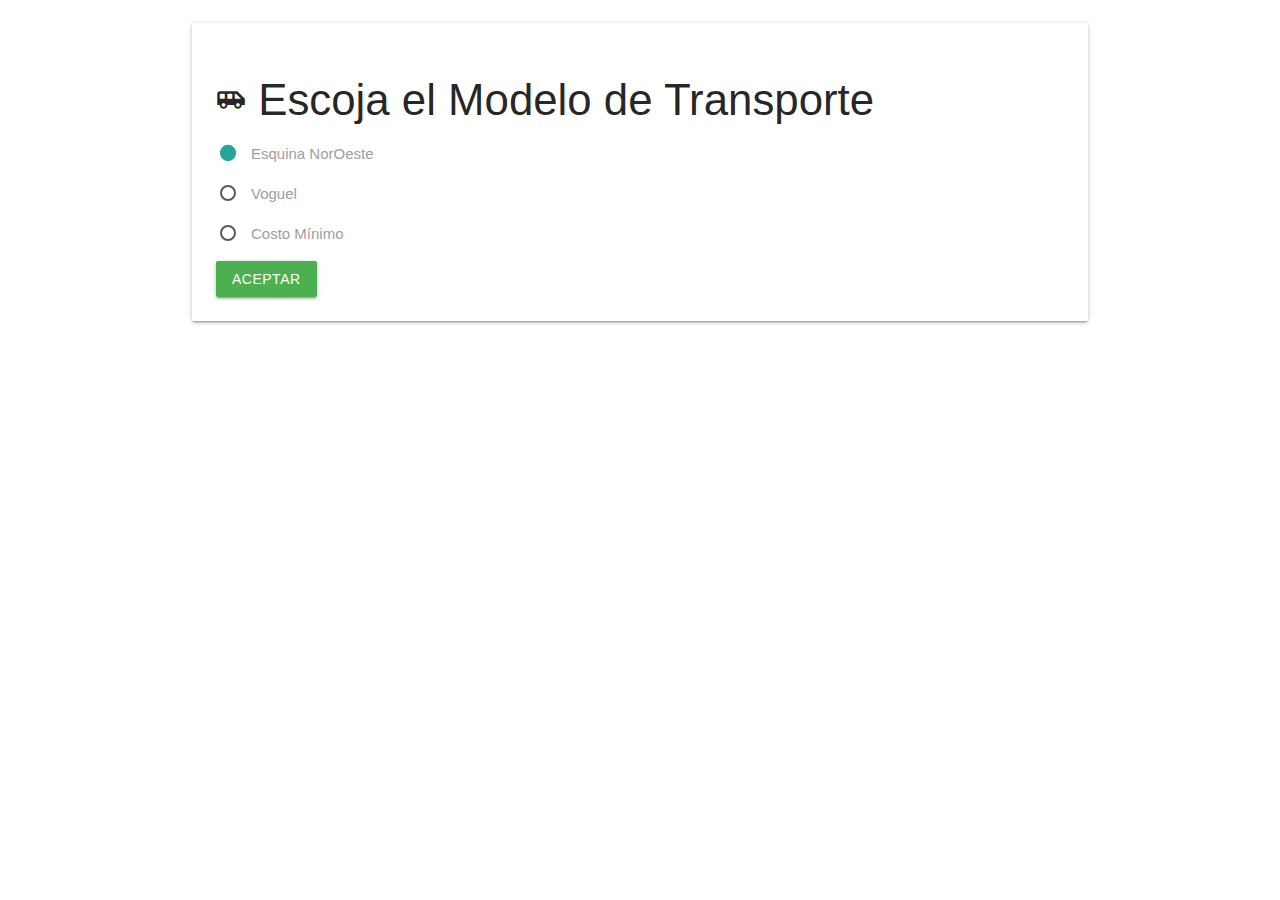
<file: index.html>
<!doctype html>
<html lang="es">
<head>
    <meta charset="UTF-8">
    <meta name="viewport"
          content="width=device-width, user-scalable=no, initial-scale=1.0, maximum-scale=1.0, minimum-scale=1.0">
    <meta http-equiv="X-UA-Compatible" content="ie=edge">
    <title>Modelo Transporte</title>
    <link rel="stylesheet" href="public/materialize/css/materialize-icons.css">
    <link rel="stylesheet" href="public/materialize/css/materialize.min.css">

</head>
<body>
<div class="section container">
    <div class="row">
        <form id="formularioEscojerModelo" class="col s12">
            <div class="row card-panel">
                <h3>
                    <i class="material-icons small">airport_shuttle</i>
                    Escoja el Modelo de Transporte
                </h3>
                <p>
                    <label>
                        <input name="grupoTipoModelo" type="radio" value="1" checked>
                        <span>Esquina NorOeste</span>
                    </label>
                </p>

                <p>
                    <label>
                        <input name="grupoTipoModelo" type="radio" value="2">
                        <span>Voguel</span>
                    </label>
                </p>

                <p>
                    <label>
                        <input name="grupoTipoModelo" type="radio" value="3">
                        <span>Costo Mínimo</span>
                    </label>
                </p>
                <button class="btn green" type="submit">Aceptar</button>
            </div>
        </form>

    </div>
</div>

<script src="public/materialize/js/materialize.min.js"></script>

<script src="js/app.js"></script>

</body>
</html>
</file>
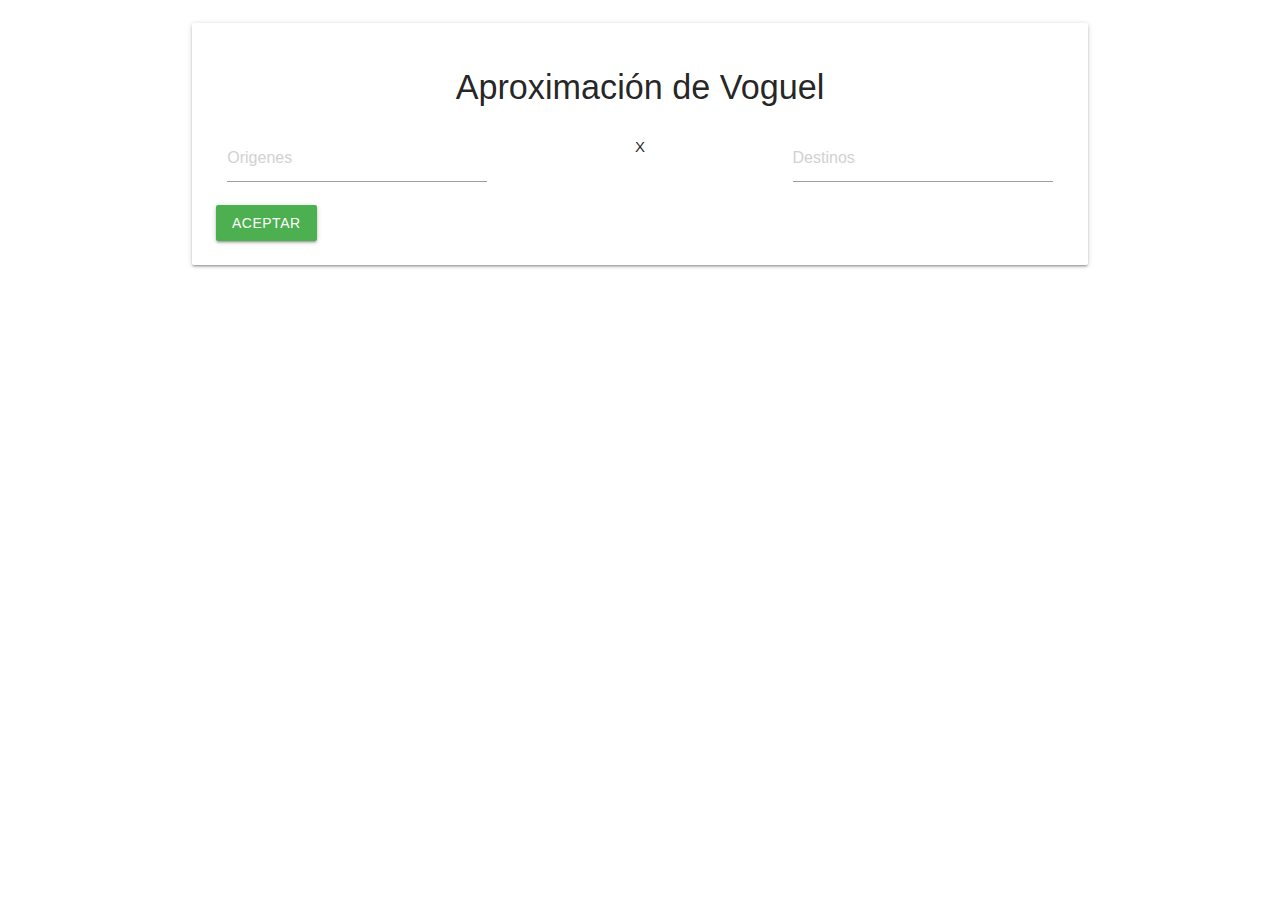
<file: aproximacionvoguel.html>
<!doctype html>
<html lang="es">
<head>
    <meta charset="UTF-8">
    <meta name="viewport"
          content="width=device-width, user-scalable=no, initial-scale=1.0, maximum-scale=1.0, minimum-scale=1.0">
    <meta http-equiv="X-UA-Compatible" content="ie=edge">
    <title>Aproximacion de Voguel</title>
    <link rel="stylesheet" href="public/materialize/css/materialize-icons.css">
    <link rel="stylesheet" href="public/materialize/css/materialize.min.css">
    <link rel="stylesheet" href="public/alertifyjs/css/alertify.min.css">
    <link rel="stylesheet" href="public/alertifyjs/css/themes/default.min.css">

    <link rel="stylesheet" href="public/myStiyle.css">

</head>
<body>

<!--PIDIENDO ORIGENES X DESTINOS-->
<div class="section container">
    <div class="row">

        <form id="formularioTamanioMatriz" class="col s12">
            <div class="row card-panel">
                <h4 class="center">Aproximación de Voguel</h4>
                <div class="input-field col s4">
                    <input type="text" name="origen" id="origenes" placeholder="Origenes" class="validate" maxlength="2" required>
                </div>

                <div class="col s4">
                    <p class="center">X</p>
                </div>

                <div class="input-field col s4">
                    <input type="text" name="destino" id="destinos" placeholder="Destinos" class="validate" maxlength="2" required>
                </div>
                <button class=" btn green" type="submit">Aceptar</button>
            </div>

        </form>

    </div>
</div>

<!--DIGITANDO LA MATRIZ DE COSTOS-->
<div class="section container">
    <div>
        <form id="calcularMatrizFlujo">
            <table class="card-panel" style="width: auto;">
                <h3 id="mensaje" hidden="">Digite Matriz de Costos</h3>
                <thead id="aniadirMatrizCostos">

                </thead>
            </table>
            <button id="ocultarBotonCalcular" type="submit" hidden="">Calcular</button>
        </form>

    </div>
</div>


<!--MOSTRANDO DATOS FICTICIOS-->
<div class="section container">
    <div>
        <table class="card-panel" style="width: auto;">
            <h3 id="mensajeMatrizCostoFicticio" hidden="">Matriz de Costos Con Ficticios</h3>
            <thead id="mostrarMatrizCostoConficticio">

            </thead>
        </table>
    </div>
</div>

<!--MOSTRANDO LA MATRIZ DE FLUJOS-->
<div class="section container">
    <div>
        <table class="card-panel" style="width: auto;">
            <h3 id="mensajeResultado" hidden="">Resultados</h3>
            <thead id="mostrarResultado">

            </thead>
        </table>
    </div>
</div>

<div class="section container">
    <div>
        <table class="card-panel" style="width: auto">
            <thead id="mostrarPenalizacionesTotal">

            </thead>
        </table>
    </div>
</div>

<!--<div class="section container">-->
<!--    <div>-->
<!--        <table class="card-panel" style="width: auto">-->
<!--            <thead id="mostrarPenalizacionesColumna">-->

<!--            </thead>-->
<!--        </table>-->
<!--    </div>-->
<!--</div>-->


<!--MOSTRANDO TOTALES DE VARIABLES-->
<div class="section container">
    <div>
        <table class="card-panel" style="width: auto">
<!--            <h3 id="mensajeMostrarTotal" hidden="">Total</h3>-->
            <thead id="mostrarTotal">

            </thead>
        </table>
    </div>
</div>


<script src="public/materialize/js/materialize.min.js"></script>
<script src="public/alertifyjs/alertify.min.js"></script>

<script src="js/CostoMinimo/MatrizCostoFlujo.js"></script>
<script src="js/Voguel/AproximacionVoguel.js"></script>
<script src="js/Voguel/index.js"></script>
<script src="js/Voguel/appAproximacionVoguel.js"></script>

</body>
</html>
</file>
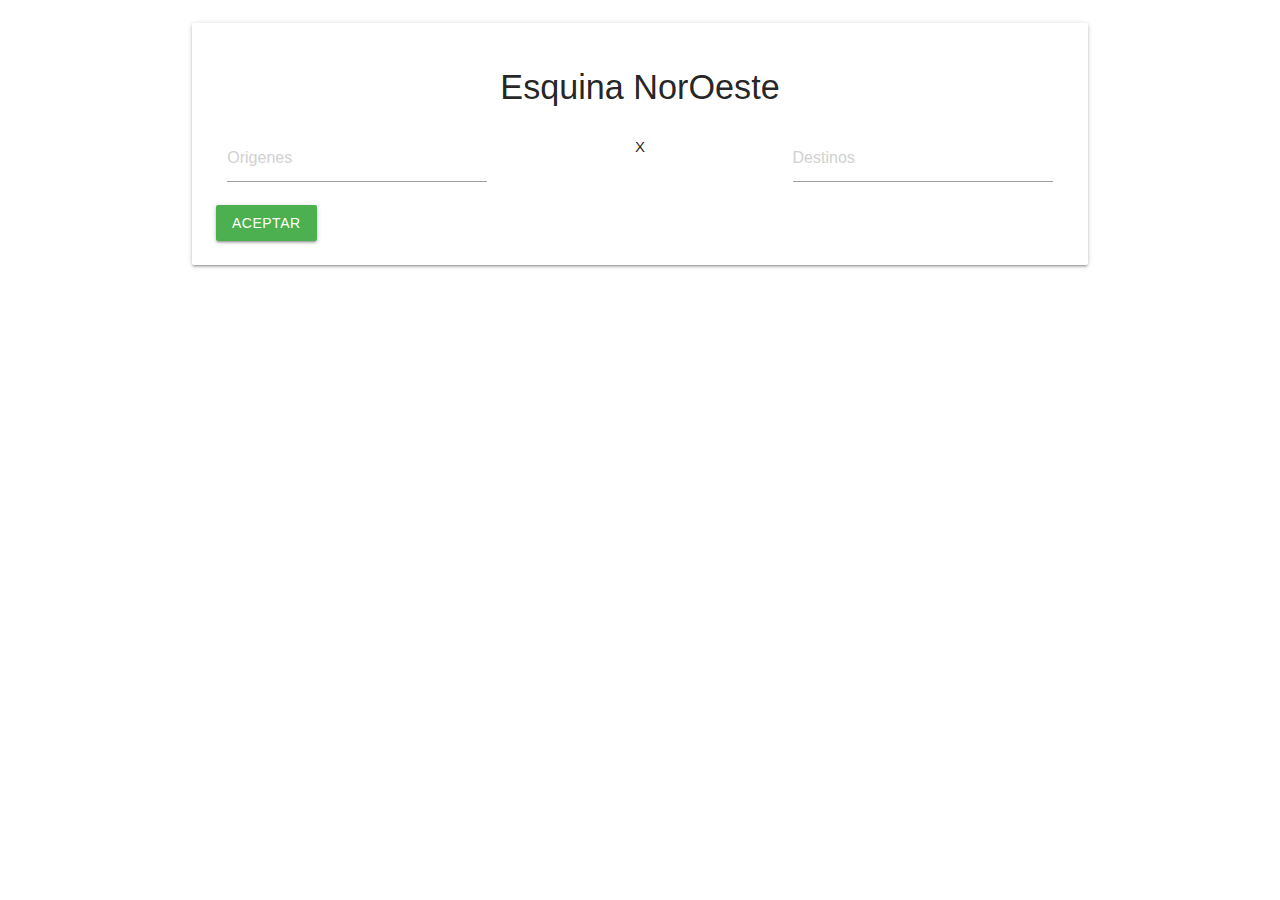
<file: esquinanoroeste.html>
<!doctype html>
<html lang="es">
<head>
    <meta charset="UTF-8">
    <meta name="viewport"
          content="width=device-width, user-scalable=no, initial-scale=1.0, maximum-scale=1.0, minimum-scale=1.0">
    <meta http-equiv="X-UA-Compatible" content="ie=edge">
    <title>Esquina Noreste</title>
    <link rel="stylesheet" href="public/materialize/css/materialize-icons.css">
    <link rel="stylesheet" href="public/materialize/css/materialize.min.css">
    <link rel="stylesheet" href="public/alertifyjs/css/alertify.min.css">
    <link rel="stylesheet" href="public/alertifyjs/css/themes/default.min.css">

    <link rel="stylesheet" href="public/myStiyle.css">
</head>
<body>

<!--PIDIENDO ORIGENES X DESTINOS-->
<div class="section container">
    <div class="row">

        <form id="formularioTamanioMatriz" class="col s12">
            <div class="row card-panel">
                <h4 class="center">Esquina NorOeste</h4>
                <div class="input-field col s4">
                    <input type="text" name="origen" id="origenes" placeholder="Origenes" class="validate" maxlength="2" required>
                </div>

                <div class="col s4">
                    <p class="center">X</p>
                </div>

                <div class="input-field col s4">
                    <input type="text" name="destino" id="destinos" placeholder="Destinos" class="validate" maxlength="2" required>
                </div>
                <button class=" btn green" type="submit">Aceptar</button>
            </div>

        </form>

    </div>
</div>

<!--DIGITANDO LA MATRIZ DE COSTOS-->
<div class="section container">
    <div>
        <form id="calcularMatrizFlujo">
            <table class="card-panel" style="width: auto;">
                <h3 id="mensaje" hidden="">Digite MatrizCostoFlujo de Costos</h3>
                <thead id="aniadirMatrizCostos">

                </thead>
            </table>
            <button id="ocultarBotonCalcular" type="submit" hidden="">Calcular</button>
        </form>

    </div>
</div>


<!--MOSTRANDO DATOS FICTICIOS-->
<div class="section container">
    <div>
        <table class="card-panel" style="width: auto;">
            <h3 id="mensajeMatrizCostoFicticio" hidden="">MatrizCostoFlujo de Costos Con Ficticios</h3>
            <thead id="mostrarMatrizCostoConficticio">

            </thead>
        </table>
    </div>
</div>

<!--MOSTRANDO LA MATRIZ DE FLUJOS-->
<div class="section container">
    <div>
        <table class="card-panel" style="width: auto;">
            <h3 id="mensajeResultado" hidden="">Resultados</h3>
            <thead id="mostrarResultado">

            </thead>
        </table>
    </div>
</div>

<!--MOSTRANDO TOTALES DE VARIABLES-->
<div class="section container">
    <div>
        <table class="card-panel" style="width: auto">
<!--            <h3 id="mensajeMostrarTotal" hidden="">Total</h3>-->
            <thead id="mostrarTotal">

            </thead>
        </table>
    </div>
</div>


<script src="public/materialize/js/materialize.min.js"></script>
<script src="public/alertifyjs/alertify.min.js"></script>
<script src="js/appEsquinaNoroeste.js"></script>
<script src="js/calcularMatrizFlujoEsquina.js"></script>
</body>
</html>
</file>
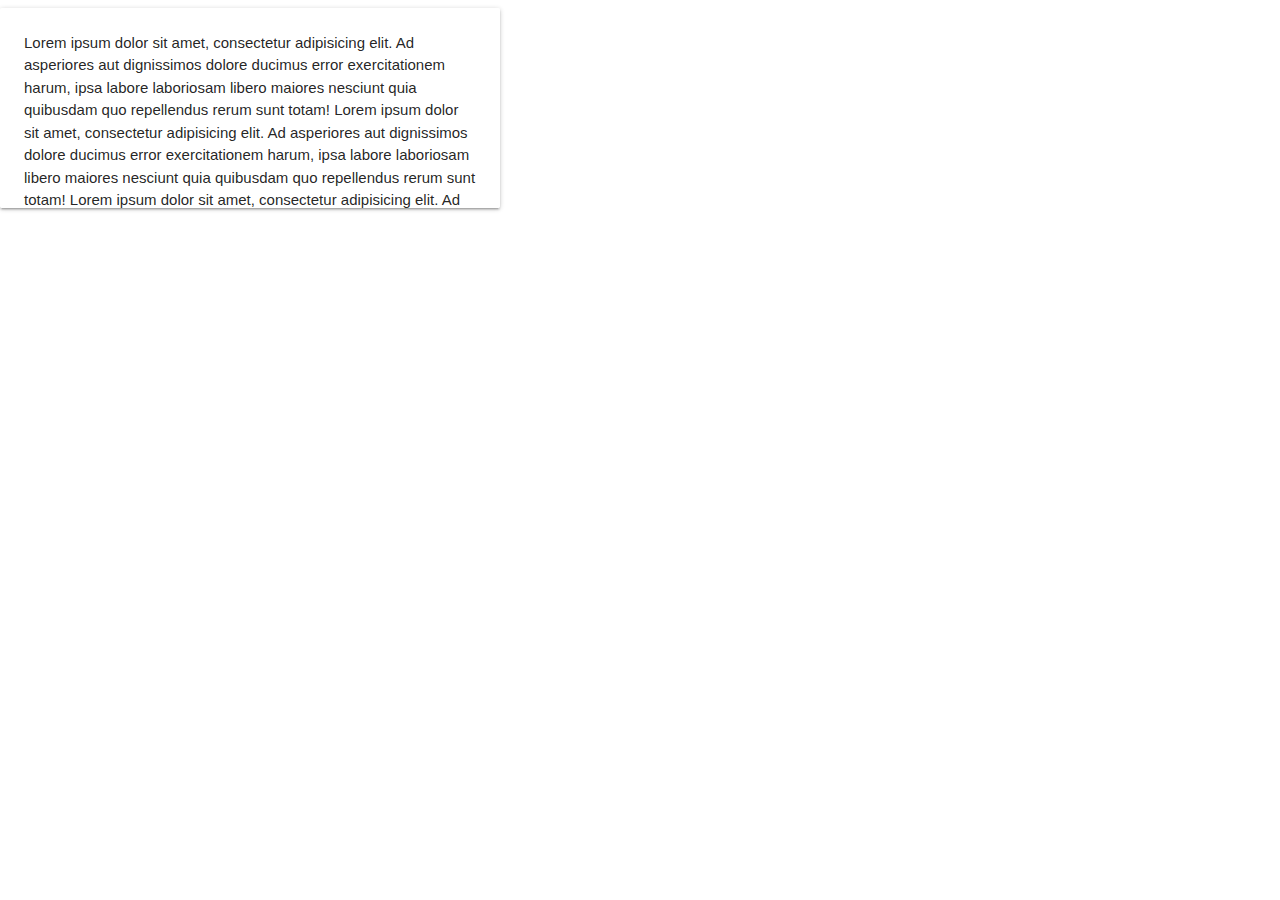
<file: gato.html>
<!DOCTYPE html>
<html lang="en">
<head>
    <meta charset="UTF-8">
    <title>Title</title>
    <style>
        .static {
            position: static;
            /*border: 2px solid #78909c;*/
            height: 200px;
            width: 500px;
            overflow: auto;
        }
    </style>
    <link rel="stylesheet" href="public/materialize/css/materialize-icons.css">
    <link rel="stylesheet" href="public/materialize/css/materialize.min.css">

</head>
<body>

<!--<div class="static">-->
<!--    Lorem ipsum dolor sit amet, consectetur adipisicing elit. Maxime quas ratione rem reprehenderit sed. Dolorum ea est, illo minima molestias neque nihil placeat quod ratione repellendus sit totam ullam voluptatem!-->
<!--    Lorem ipsum dolor sit amet, consectetur adipisicing elit. Maxime quas ratione rem reprehenderit sed. Dolorum ea est, illo minima molestias neque nihil placeat quod ratione repellendus sit totam ullam voluptatem!-->
<!--    Lorem ipsum dolor sit amet, consectetur adipisicing elit. Maxime quas ratione rem reprehenderit sed. Dolorum ea est, illo minima molestias neque nihil placeat quod ratione repellendus sit totam ullam voluptatem!-->
<!--    Lorem ipsum dolor sit amet, consectetur adipisicing elit. Maxime quas ratione rem reprehenderit sed. Dolorum ea est, illo minima molestias neque nihil placeat quod ratione repellendus sit totam ullam voluptatem!-->
<!--    Lorem ipsum dolor sit amet, consectetur adipisicing elit. Maxime quas ratione rem reprehenderit sed. Dolorum ea est, illo minima molestias neque nihil placeat quod ratione repellendus sit totam ullam voluptatem!-->
<!--    Lorem ipsum dolor sit amet, consectetur adipisicing elit. Maxime quas ratione rem reprehenderit sed. Dolorum ea est, illo minima molestias neque nihil placeat quod ratione repellendus sit totam ullam voluptatem!-->
<!--</div>-->

<div class="card-panel static">
    Lorem ipsum dolor sit amet, consectetur adipisicing elit. Ad asperiores aut dignissimos dolore ducimus error exercitationem harum, ipsa labore laboriosam libero maiores nesciunt quia quibusdam quo repellendus rerum sunt totam!
    Lorem ipsum dolor sit amet, consectetur adipisicing elit. Ad asperiores aut dignissimos dolore ducimus error exercitationem harum, ipsa labore laboriosam libero maiores nesciunt quia quibusdam quo repellendus rerum sunt totam!
    Lorem ipsum dolor sit amet, consectetur adipisicing elit. Ad asperiores aut dignissimos dolore ducimus error exercitationem harum, ipsa labore laboriosam libero maiores nesciunt quia quibusdam quo repellendus rerum sunt totam!
    Lorem ipsum dolor sit amet, consectetur adipisicing elit. Ad asperiores aut dignissimos dolore ducimus error exercitationem harum, ipsa labore laboriosam libero maiores nesciunt quia quibusdam quo repellendus rerum sunt totam!
</div>

<script src="public/materialize/js/materialize.min.js"></script>

</body>
</html>
</file>
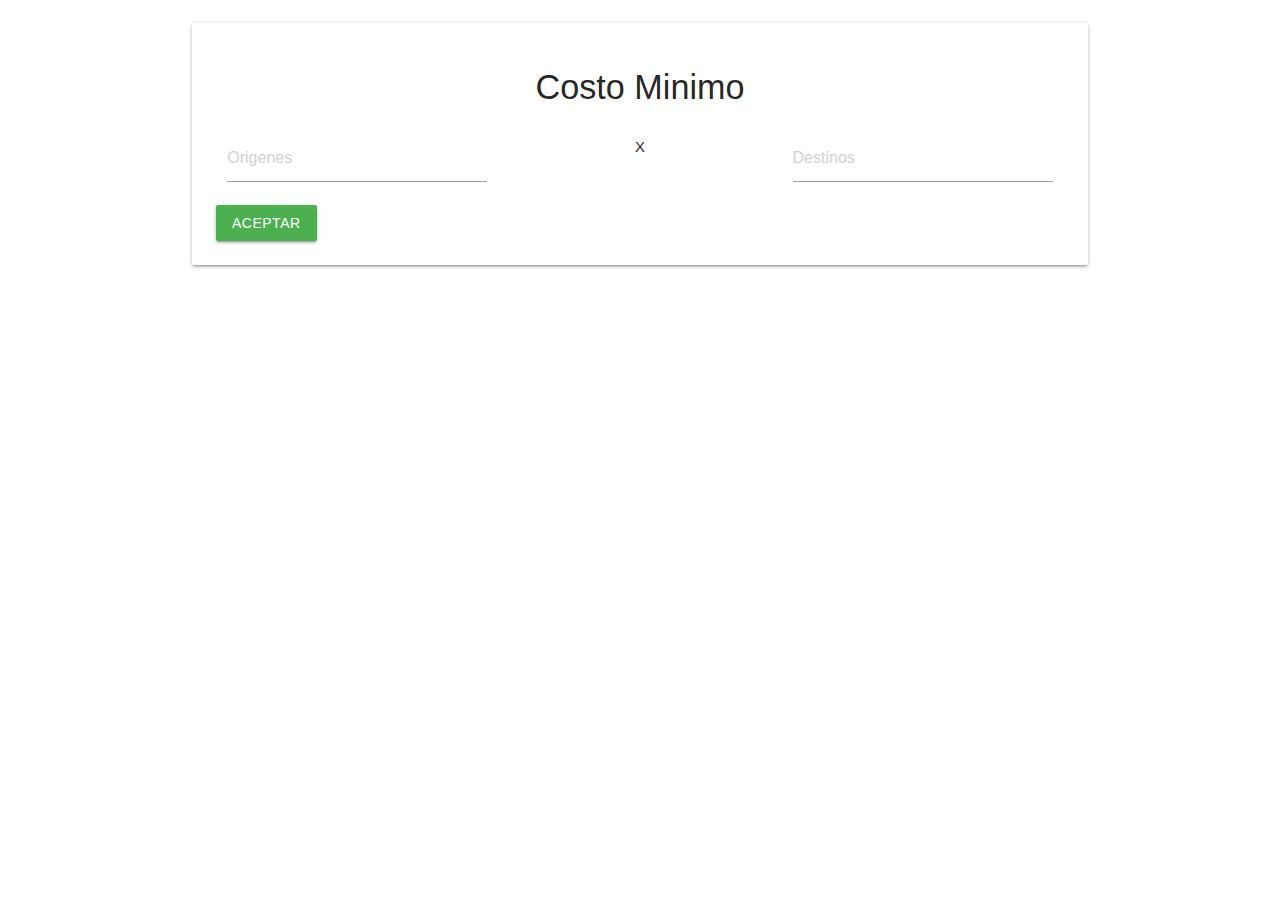
<file: minimocosto.html>
<!doctype html>
<html lang="es">
<head>
    <meta charset="UTF-8">
    <meta name="viewport"
          content="width=device-width, user-scalable=no, initial-scale=1.0, maximum-scale=1.0, minimum-scale=1.0">
    <meta http-equiv="X-UA-Compatible" content="ie=edge">
    <title>Costo Minimo</title>
    <link rel="stylesheet" href="public/materialize/css/materialize-icons.css">
    <link rel="stylesheet" href="public/materialize/css/materialize.min.css">
    <link rel="stylesheet" href="public/alertifyjs/css/alertify.min.css">
    <link rel="stylesheet" href="public/alertifyjs/css/themes/default.min.css">

    <link rel="stylesheet" href="public/myStiyle.css">

</head>
<body>

<!--PIDIENDO ORIGENES X DESTINOS-->
<div class="section container">
    <div class="row">

        <form id="formularioTamanioMatriz" class="col s12">
            <div class="row card-panel">
                <h4 class="center">Costo Minimo</h4>
                <div class="input-field col s4">
                    <input type="text" name="origen" id="origenes" placeholder="Origenes" class="validate" maxlength="2" required>
                </div>

                <div class="col s4">
                    <p class="center">X</p>
                </div>

                <div class="input-field col s4">
                    <input type="text" name="destino" id="destinos" placeholder="Destinos" class="validate" maxlength="2" required>
                </div>
                <button class=" btn green" type="submit">Aceptar</button>
            </div>

        </form>

    </div>
</div>

<!--DIGITANDO LA MATRIZ DE COSTOS-->
<div class="section container">
    <div>
        <form id="calcularMatrizFlujo">
            <table class="card-panel" style="width: auto;">
                <h3 id="mensaje" hidden="">Digite Matriz de Costos</h3>
                <thead id="aniadirMatrizCostos">

                </thead>
            </table>
            <button id="ocultarBotonCalcular" type="submit" hidden="">Calcular</button>
        </form>

    </div>
</div>


<!--MOSTRANDO DATOS FICTICIOS-->
<div class="section container">
    <div>
        <table class="card-panel" style="width: auto;">
            <h3 id="mensajeMatrizCostoFicticio" hidden="">Matriz Costo Con Ficticios</h3>
            <thead id="mostrarMatrizCostoConficticio">

            </thead>
        </table>
    </div>
</div>

<!--MOSTRANDO LA MATRIZ DE FLUJOS-->
<div class="section container">
    <div>
        <table class="card-panel" style="width: auto;">
            <h3 id="mensajeResultado" hidden="">Resultados </h3>
            <thead id="mostrarResultado">

            </thead>
        </table>
    </div>
</div>

<!--MOSTRANDO TOTALES DE VARIABLES-->
<div class="section container">
    <div>
        <table class="card-panel" style="width: auto">
<!--            <h3 id="mensajeMostrarTotal" hidden="">Total</h3>-->
            <thead id="mostrarTotal">

            </thead>
        </table>
    </div>
</div>


<script src="public/materialize/js/materialize.min.js"></script>
<script src="public/alertifyjs/alertify.min.js"></script>

<script src="js/CostoMinimo/MatrizCostoFlujo.js"></script>
<script src="js/CostoMinimo/CostoMinimo.js"></script>

<script src="js/CostoMinimo/index.js"></script>
<script src="js/CostoMinimo/appCostoMinimo.js"></script>

<!--<script src="js/appEsquinaNoroeste.js"></script>-->
<!--<script src="js/calcularMatrizFlujoEsquina.js"></script>-->
</body>
</html>
</file>
<file: public/myStiyle.css>
.static {
    position: static;
    /*border: 2px solid #78909c;*/
    height: auto;
    width: max-content;
    overflow-x: auto;
    /*text-align: unset;*/
    /*display: inline;*/
}
</file>
<file: public/alertifyjs/css/alertify.min.css>
/**
 * alertifyjs 1.11.2 http://alertifyjs.com
 * AlertifyJS is a javascript framework for developing pretty browser dialogs and notifications.
 * Copyright 2018 Mohammad Younes <Mohammad@alertifyjs.com> (http://alertifyjs.com) 
 * Licensed under GPL 3 <https://opensource.org/licenses/gpl-3.0>*/
.alertify .ajs-dimmer{position:fixed;z-index:1981;top:0;right:0;bottom:0;left:0;padding:0;margin:0;background-color:#252525;opacity:.5}.alertify .ajs-modal{position:fixed;top:0;right:0;left:0;bottom:0;padding:0;overflow-y:auto;z-index:1981}.alertify .ajs-dialog{position:relative;margin:5% auto;min-height:110px;max-width:500px;padding:24px 24px 0 24px;outline:0;background-color:#fff}.alertify .ajs-dialog.ajs-capture:before{content:'';position:absolute;top:0;right:0;bottom:0;left:0;display:block;z-index:1}.alertify .ajs-reset{position:absolute!important;display:inline!important;width:0!important;height:0!important;opacity:0!important}.alertify .ajs-commands{position:absolute;right:4px;margin:-14px 24px 0 0;z-index:2}.alertify .ajs-commands button{display:none;width:10px;height:10px;margin-left:10px;padding:10px;border:0;background-color:transparent;background-repeat:no-repeat;background-position:center;cursor:pointer}.alertify .ajs-commands button.ajs-close{background-image:url([data-uri])}.alertify .ajs-commands button.ajs-maximize{background-image:url([data-uri])}.alertify .ajs-header{margin:-24px;margin-bottom:0;padding:16px 24px;background-color:#fff}.alertify .ajs-body{min-height:56px}.alertify .ajs-body .ajs-content{padding:16px 24px 16px 16px}.alertify .ajs-footer{padding:4px;margin-left:-24px;margin-right:-24px;min-height:43px;background-color:#fff}.alertify .ajs-footer .ajs-buttons.ajs-primary{text-align:right}.alertify .ajs-footer .ajs-buttons.ajs-primary .ajs-button{margin:4px}.alertify .ajs-footer .ajs-buttons.ajs-auxiliary{float:left;clear:none;text-align:left}.alertify .ajs-footer .ajs-buttons.ajs-auxiliary .ajs-button{margin:4px}.alertify .ajs-footer .ajs-buttons .ajs-button{min-width:88px;min-height:35px}.alertify .ajs-handle{position:absolute;display:none;width:10px;height:10px;right:0;bottom:0;z-index:1;background-image:url([data-uri]);-webkit-transform:scaleX(1);transform:scaleX(1);cursor:se-resize}.alertify.ajs-no-overflow .ajs-body .ajs-content{overflow:hidden!important}.alertify.ajs-no-padding.ajs-maximized .ajs-body .ajs-content{left:0;right:0;padding:0}.alertify.ajs-no-padding:not(.ajs-maximized) .ajs-body{margin-left:-24px;margin-right:-24px}.alertify.ajs-no-padding:not(.ajs-maximized) .ajs-body .ajs-content{padding:0}.alertify.ajs-no-padding.ajs-resizable .ajs-body .ajs-content{left:0;right:0}.alertify.ajs-maximizable .ajs-commands button.ajs-maximize,.alertify.ajs-maximizable .ajs-commands button.ajs-restore{display:inline-block}.alertify.ajs-closable .ajs-commands button.ajs-close{display:inline-block}.alertify.ajs-maximized .ajs-dialog{width:100%!important;height:100%!important;max-width:none!important;margin:0 auto!important;top:0!important;left:0!important}.alertify.ajs-maximized.ajs-modeless .ajs-modal{position:fixed!important;min-height:100%!important;max-height:none!important;margin:0!important}.alertify.ajs-maximized .ajs-commands button.ajs-maximize{background-image:url([data-uri])}.alertify.ajs-maximized .ajs-dialog,.alertify.ajs-resizable .ajs-dialog{padding:0}.alertify.ajs-maximized .ajs-commands,.alertify.ajs-resizable .ajs-commands{margin:14px 24px 0 0}.alertify.ajs-maximized .ajs-header,.alertify.ajs-resizable .ajs-header{position:absolute;top:0;left:0;right:0;margin:0;padding:16px 24px}.alertify.ajs-maximized .ajs-body,.alertify.ajs-resizable .ajs-body{min-height:224px;display:inline-block}.alertify.ajs-maximized .ajs-body .ajs-content,.alertify.ajs-resizable .ajs-body .ajs-content{position:absolute;top:50px;right:24px;bottom:50px;left:24px;overflow:auto}.alertify.ajs-maximized .ajs-footer,.alertify.ajs-resizable .ajs-footer{position:absolute;left:0;right:0;bottom:0;margin:0}.alertify.ajs-resizable:not(.ajs-maximized) .ajs-dialog{min-width:548px}.alertify.ajs-resizable:not(.ajs-maximized) .ajs-handle{display:block}.alertify.ajs-movable:not(.ajs-maximized) .ajs-header{cursor:move}.alertify.ajs-modeless .ajs-dimmer,.alertify.ajs-modeless .ajs-reset{display:none}.alertify.ajs-modeless .ajs-modal{overflow:visible;max-width:none;max-height:0}.alertify.ajs-modeless.ajs-pinnable .ajs-commands button.ajs-pin{display:inline-block;background-image:url([data-uri])}.alertify.ajs-modeless.ajs-unpinned .ajs-modal{position:absolute}.alertify.ajs-modeless.ajs-unpinned .ajs-commands button.ajs-pin{background-image:url([data-uri])}.alertify.ajs-modeless:not(.ajs-unpinned) .ajs-body{max-height:500px;overflow:auto}.alertify.ajs-basic .ajs-header{opacity:0}.alertify.ajs-basic .ajs-footer{visibility:hidden}.alertify.ajs-frameless .ajs-header{position:absolute;top:0;left:0;right:0;min-height:60px;margin:0;padding:0;opacity:0;z-index:1}.alertify.ajs-frameless .ajs-footer{display:none}.alertify.ajs-frameless .ajs-body .ajs-content{position:absolute;top:0;right:0;bottom:0;left:0}.alertify.ajs-frameless:not(.ajs-resizable) .ajs-dialog{padding-top:0}.alertify.ajs-frameless:not(.ajs-resizable) .ajs-dialog .ajs-commands{margin-top:0}.ajs-no-overflow{overflow:hidden!important;outline:0}.ajs-no-overflow.ajs-fixed{position:fixed;top:0;right:0;bottom:0;left:0;overflow-y:scroll!important}.ajs-no-selection,.ajs-no-selection *{-webkit-user-select:none;-moz-user-select:none;-ms-user-select:none;user-select:none}@media screen and (max-width:568px){.alertify .ajs-dialog{min-width:150px}.alertify:not(.ajs-maximized) .ajs-modal{padding:0 5%}.alertify:not(.ajs-maximized).ajs-resizable .ajs-dialog{min-width:initial;min-width:auto}}@-moz-document url-prefix(){.alertify button:focus{outline:1px dotted #3593d2}}.alertify .ajs-dimmer,.alertify .ajs-modal{-webkit-transform:translate3d(0,0,0);transform:translate3d(0,0,0);-webkit-transition-property:opacity,visibility;transition-property:opacity,visibility;-webkit-transition-timing-function:linear;transition-timing-function:linear;-webkit-transition-duration:250ms;transition-duration:250ms}.alertify.ajs-hidden .ajs-dimmer,.alertify.ajs-hidden .ajs-modal{visibility:hidden;opacity:0}.alertify.ajs-in:not(.ajs-hidden) .ajs-dialog{-webkit-animation-duration:.5s;animation-duration:.5s}.alertify.ajs-out.ajs-hidden .ajs-dialog{-webkit-animation-duration:250ms;animation-duration:250ms}.alertify .ajs-dialog.ajs-shake{-webkit-animation-name:ajs-shake;animation-name:ajs-shake;-webkit-animation-duration:.1s;animation-duration:.1s;-webkit-animation-fill-mode:both;animation-fill-mode:both}@-webkit-keyframes ajs-shake{0%,100%{-webkit-transform:translate3d(0,0,0);transform:translate3d(0,0,0)}10%,30%,50%,70%,90%{-webkit-transform:translate3d(-10px,0,0);transform:translate3d(-10px,0,0)}20%,40%,60%,80%{-webkit-transform:translate3d(10px,0,0);transform:translate3d(10px,0,0)}}@keyframes ajs-shake{0%,100%{-webkit-transform:translate3d(0,0,0);transform:translate3d(0,0,0)}10%,30%,50%,70%,90%{-webkit-transform:translate3d(-10px,0,0);transform:translate3d(-10px,0,0)}20%,40%,60%,80%{-webkit-transform:translate3d(10px,0,0);transform:translate3d(10px,0,0)}}.alertify.ajs-slide.ajs-in:not(.ajs-hidden) .ajs-dialog{-webkit-animation-name:ajs-slideIn;animation-name:ajs-slideIn;-webkit-animation-timing-function:cubic-bezier(.175,.885,.32,1.275);animation-timing-function:cubic-bezier(.175,.885,.32,1.275)}.alertify.ajs-slide.ajs-out.ajs-hidden .ajs-dialog{-webkit-animation-name:ajs-slideOut;animation-name:ajs-slideOut;-webkit-animation-timing-function:cubic-bezier(.6,-.28,.735,.045);animation-timing-function:cubic-bezier(.6,-.28,.735,.045)}.alertify.ajs-zoom.ajs-in:not(.ajs-hidden) .ajs-dialog{-webkit-animation-name:ajs-zoomIn;animation-name:ajs-zoomIn}.alertify.ajs-zoom.ajs-out.ajs-hidden .ajs-dialog{-webkit-animation-name:ajs-zoomOut;animation-name:ajs-zoomOut}.alertify.ajs-fade.ajs-in:not(.ajs-hidden) .ajs-dialog{-webkit-animation-name:ajs-fadeIn;animation-name:ajs-fadeIn}.alertify.ajs-fade.ajs-out.ajs-hidden .ajs-dialog{-webkit-animation-name:ajs-fadeOut;animation-name:ajs-fadeOut}.alertify.ajs-pulse.ajs-in:not(.ajs-hidden) .ajs-dialog{-webkit-animation-name:ajs-pulseIn;animation-name:ajs-pulseIn}.alertify.ajs-pulse.ajs-out.ajs-hidden .ajs-dialog{-webkit-animation-name:ajs-pulseOut;animation-name:ajs-pulseOut}.alertify.ajs-flipx.ajs-in:not(.ajs-hidden) .ajs-dialog{-webkit-animation-name:ajs-flipInX;animation-name:ajs-flipInX}.alertify.ajs-flipx.ajs-out.ajs-hidden .ajs-dialog{-webkit-animation-name:ajs-flipOutX;animation-name:ajs-flipOutX}.alertify.ajs-flipy.ajs-in:not(.ajs-hidden) .ajs-dialog{-webkit-animation-name:ajs-flipInY;animation-name:ajs-flipInY}.alertify.ajs-flipy.ajs-out.ajs-hidden .ajs-dialog{-webkit-animation-name:ajs-flipOutY;animation-name:ajs-flipOutY}@-webkit-keyframes ajs-pulseIn{0%,100%,20%,40%,60%,80%{-webkit-transition-timing-function:cubic-bezier(.215,.61,.355,1);transition-timing-function:cubic-bezier(.215,.61,.355,1)}0%{opacity:0;-webkit-transform:scale3d(.3,.3,.3);transform:scale3d(.3,.3,.3)}20%{-webkit-transform:scale3d(1.1,1.1,1.1);transform:scale3d(1.1,1.1,1.1)}40%{-webkit-transform:scale3d(.9,.9,.9);transform:scale3d(.9,.9,.9)}60%{opacity:1;-webkit-transform:scale3d(1.03,1.03,1.03);transform:scale3d(1.03,1.03,1.03)}80%{-webkit-transform:scale3d(.97,.97,.97);transform:scale3d(.97,.97,.97)}100%{opacity:1;-webkit-transform:scale3d(1,1,1);transform:scale3d(1,1,1)}}@keyframes ajs-pulseIn{0%,100%,20%,40%,60%,80%{-webkit-transition-timing-function:cubic-bezier(.215,.61,.355,1);transition-timing-function:cubic-bezier(.215,.61,.355,1)}0%{opacity:0;-webkit-transform:scale3d(.3,.3,.3);transform:scale3d(.3,.3,.3)}20%{-webkit-transform:scale3d(1.1,1.1,1.1);transform:scale3d(1.1,1.1,1.1)}40%{-webkit-transform:scale3d(.9,.9,.9);transform:scale3d(.9,.9,.9)}60%{opacity:1;-webkit-transform:scale3d(1.03,1.03,1.03);transform:scale3d(1.03,1.03,1.03)}80%{-webkit-transform:scale3d(.97,.97,.97);transform:scale3d(.97,.97,.97)}100%{opacity:1;-webkit-transform:scale3d(1,1,1);transform:scale3d(1,1,1)}}@-webkit-keyframes ajs-pulseOut{20%{-webkit-transform:scale3d(.9,.9,.9);transform:scale3d(.9,.9,.9)}50%,55%{opacity:1;-webkit-transform:scale3d(1.1,1.1,1.1);transform:scale3d(1.1,1.1,1.1)}100%{opacity:0;-webkit-transform:scale3d(.3,.3,.3);transform:scale3d(.3,.3,.3)}}@keyframes ajs-pulseOut{20%{-webkit-transform:scale3d(.9,.9,.9);transform:scale3d(.9,.9,.9)}50%,55%{opacity:1;-webkit-transform:scale3d(1.1,1.1,1.1);transform:scale3d(1.1,1.1,1.1)}100%{opacity:0;-webkit-transform:scale3d(.3,.3,.3);transform:scale3d(.3,.3,.3)}}@-webkit-keyframes ajs-zoomIn{0%{opacity:0;-webkit-transform:scale3d(.25,.25,.25);transform:scale3d(.25,.25,.25)}100%{opacity:1;-webkit-transform:scale3d(1,1,1);transform:scale3d(1,1,1)}}@keyframes ajs-zoomIn{0%{opacity:0;-webkit-transform:scale3d(.25,.25,.25);transform:scale3d(.25,.25,.25)}100%{opacity:1;-webkit-transform:scale3d(1,1,1);transform:scale3d(1,1,1)}}@-webkit-keyframes ajs-zoomOut{0%{opacity:1;-webkit-transform:scale3d(1,1,1);transform:scale3d(1,1,1)}100%{opacity:0;-webkit-transform:scale3d(.25,.25,.25);transform:scale3d(.25,.25,.25)}}@keyframes ajs-zoomOut{0%{opacity:1;-webkit-transform:scale3d(1,1,1);transform:scale3d(1,1,1)}100%{opacity:0;-webkit-transform:scale3d(.25,.25,.25);transform:scale3d(.25,.25,.25)}}@-webkit-keyframes ajs-fadeIn{0%{opacity:0}100%{opacity:1}}@keyframes ajs-fadeIn{0%{opacity:0}100%{opacity:1}}@-webkit-keyframes ajs-fadeOut{0%{opacity:1}100%{opacity:0}}@keyframes ajs-fadeOut{0%{opacity:1}100%{opacity:0}}@-webkit-keyframes ajs-flipInX{0%{-webkit-transform:perspective(400px) rotate3d(1,0,0,90deg);transform:perspective(400px) rotate3d(1,0,0,90deg);-webkit-transition-timing-function:ease-in;transition-timing-function:ease-in;opacity:0}40%{-webkit-transform:perspective(400px) rotate3d(1,0,0,-20deg);transform:perspective(400px) rotate3d(1,0,0,-20deg);-webkit-transition-timing-function:ease-in;transition-timing-function:ease-in}60%{-webkit-transform:perspective(400px) rotate3d(1,0,0,10deg);transform:perspective(400px) rotate3d(1,0,0,10deg);opacity:1}80%{-webkit-transform:perspective(400px) rotate3d(1,0,0,-5deg);transform:perspective(400px) rotate3d(1,0,0,-5deg)}100%{-webkit-transform:perspective(400px);transform:perspective(400px)}}@keyframes ajs-flipInX{0%{-webkit-transform:perspective(400px) rotate3d(1,0,0,90deg);transform:perspective(400px) rotate3d(1,0,0,90deg);-webkit-transition-timing-function:ease-in;transition-timing-function:ease-in;opacity:0}40%{-webkit-transform:perspective(400px) rotate3d(1,0,0,-20deg);transform:perspective(400px) rotate3d(1,0,0,-20deg);-webkit-transition-timing-function:ease-in;transition-timing-function:ease-in}60%{-webkit-transform:perspective(400px) rotate3d(1,0,0,10deg);transform:perspective(400px) rotate3d(1,0,0,10deg);opacity:1}80%{-webkit-transform:perspective(400px) rotate3d(1,0,0,-5deg);transform:perspective(400px) rotate3d(1,0,0,-5deg)}100%{-webkit-transform:perspective(400px);transform:perspective(400px)}}@-webkit-keyframes ajs-flipOutX{0%{-webkit-transform:perspective(400px);transform:perspective(400px)}30%{-webkit-transform:perspective(400px) rotate3d(1,0,0,-20deg);transform:perspective(400px) rotate3d(1,0,0,-20deg);opacity:1}100%{-webkit-transform:perspective(400px) rotate3d(1,0,0,90deg);transform:perspective(400px) rotate3d(1,0,0,90deg);opacity:0}}@keyframes ajs-flipOutX{0%{-webkit-transform:perspective(400px);transform:perspective(400px)}30%{-webkit-transform:perspective(400px) rotate3d(1,0,0,-20deg);transform:perspective(400px) rotate3d(1,0,0,-20deg);opacity:1}100%{-webkit-transform:perspective(400px) rotate3d(1,0,0,90deg);transform:perspective(400px) rotate3d(1,0,0,90deg);opacity:0}}@-webkit-keyframes ajs-flipInY{0%{-webkit-transform:perspective(400px) rotate3d(0,1,0,90deg);transform:perspective(400px) rotate3d(0,1,0,90deg);-webkit-transition-timing-function:ease-in;transition-timing-function:ease-in;opacity:0}40%{-webkit-transform:perspective(400px) rotate3d(0,1,0,-20deg);transform:perspective(400px) rotate3d(0,1,0,-20deg);-webkit-transition-timing-function:ease-in;transition-timing-function:ease-in}60%{-webkit-transform:perspective(400px) rotate3d(0,1,0,10deg);transform:perspective(400px) rotate3d(0,1,0,10deg);opacity:1}80%{-webkit-transform:perspective(400px) rotate3d(0,1,0,-5deg);transform:perspective(400px) rotate3d(0,1,0,-5deg)}100%{-webkit-transform:perspective(400px);transform:perspective(400px)}}@keyframes ajs-flipInY{0%{-webkit-transform:perspective(400px) rotate3d(0,1,0,90deg);transform:perspective(400px) rotate3d(0,1,0,90deg);-webkit-transition-timing-function:ease-in;transition-timing-function:ease-in;opacity:0}40%{-webkit-transform:perspective(400px) rotate3d(0,1,0,-20deg);transform:perspective(400px) rotate3d(0,1,0,-20deg);-webkit-transition-timing-function:ease-in;transition-timing-function:ease-in}60%{-webkit-transform:perspective(400px) rotate3d(0,1,0,10deg);transform:perspective(400px) rotate3d(0,1,0,10deg);opacity:1}80%{-webkit-transform:perspective(400px) rotate3d(0,1,0,-5deg);transform:perspective(400px) rotate3d(0,1,0,-5deg)}100%{-webkit-transform:perspective(400px);transform:perspective(400px)}}@-webkit-keyframes ajs-flipOutY{0%{-webkit-transform:perspective(400px);transform:perspective(400px)}30%{-webkit-transform:perspective(400px) rotate3d(0,1,0,-15deg);transform:perspective(400px) rotate3d(0,1,0,-15deg);opacity:1}100%{-webkit-transform:perspective(400px) rotate3d(0,1,0,90deg);transform:perspective(400px) rotate3d(0,1,0,90deg);opacity:0}}@keyframes ajs-flipOutY{0%{-webkit-transform:perspective(400px);transform:perspective(400px)}30%{-webkit-transform:perspective(400px) rotate3d(0,1,0,-15deg);transform:perspective(400px) rotate3d(0,1,0,-15deg);opacity:1}100%{-webkit-transform:perspective(400px) rotate3d(0,1,0,90deg);transform:perspective(400px) rotate3d(0,1,0,90deg);opacity:0}}@-webkit-keyframes ajs-slideIn{0%{margin-top:-100%}100%{margin-top:5%}}@keyframes ajs-slideIn{0%{margin-top:-100%}100%{margin-top:5%}}@-webkit-keyframes ajs-slideOut{0%{margin-top:5%}100%{margin-top:-100%}}@keyframes ajs-slideOut{0%{margin-top:5%}100%{margin-top:-100%}}.alertify-notifier{position:fixed;width:0;overflow:visible;z-index:1982;-webkit-transform:translate3d(0,0,0);transform:translate3d(0,0,0)}.alertify-notifier .ajs-message{position:relative;width:260px;max-height:0;padding:0;opacity:0;margin:0;-webkit-transform:translate3d(0,0,0);transform:translate3d(0,0,0);-webkit-transition-duration:250ms;transition-duration:250ms;-webkit-transition-timing-function:linear;transition-timing-function:linear}.alertify-notifier .ajs-message.ajs-visible{-webkit-transition-duration:.5s;transition-duration:.5s;-webkit-transition-timing-function:cubic-bezier(.175,.885,.32,1.275);transition-timing-function:cubic-bezier(.175,.885,.32,1.275);opacity:1;max-height:100%;padding:15px;margin-top:10px}.alertify-notifier .ajs-message.ajs-success{background:rgba(91,189,114,.95)}.alertify-notifier .ajs-message.ajs-error{background:rgba(217,92,92,.95)}.alertify-notifier .ajs-message.ajs-warning{background:rgba(252,248,215,.95)}.alertify-notifier .ajs-message .ajs-close{position:absolute;top:0;right:0;width:16px;height:16px;cursor:pointer;background-image:url([data-uri]);background-repeat:no-repeat;background-position:center center;background-color:rgba(0,0,0,.5);border-top-right-radius:2px}.alertify-notifier.ajs-top{top:10px}.alertify-notifier.ajs-bottom{bottom:10px}.alertify-notifier.ajs-right{right:10px}.alertify-notifier.ajs-right .ajs-message{right:-320px}.alertify-notifier.ajs-right .ajs-message.ajs-visible{right:290px}.alertify-notifier.ajs-left{left:10px}.alertify-notifier.ajs-left .ajs-message{left:-300px}.alertify-notifier.ajs-left .ajs-message.ajs-visible{left:0}.alertify-notifier.ajs-center{left:50%}.alertify-notifier.ajs-center .ajs-message{-webkit-transform:translateX(-50%);transform:translateX(-50%)}.alertify-notifier.ajs-center .ajs-message.ajs-visible{left:50%;-webkit-transition-timing-function:cubic-bezier(.57,.43,.1,.65);transition-timing-function:cubic-bezier(.57,.43,.1,.65)}.alertify-notifier.ajs-center.ajs-top .ajs-message{top:-300px}.alertify-notifier.ajs-center.ajs-top .ajs-message.ajs-visible{top:0}.alertify-notifier.ajs-center.ajs-bottom .ajs-message{bottom:-300px}.alertify-notifier.ajs-center.ajs-bottom .ajs-message.ajs-visible{bottom:0}
</file>
<file: public/alertifyjs/css/themes/default.min.css>
/**
 * alertifyjs 1.11.2 http://alertifyjs.com
 * AlertifyJS is a javascript framework for developing pretty browser dialogs and notifications.
 * Copyright 2018 Mohammad Younes <Mohammad@alertifyjs.com> (http://alertifyjs.com) 
 * Licensed under GPL 3 <https://opensource.org/licenses/gpl-3.0>*/
.alertify .ajs-dialog{background-color:#fff;-webkit-box-shadow:0 15px 20px 0 rgba(0,0,0,.25);box-shadow:0 15px 20px 0 rgba(0,0,0,.25);border-radius:2px}.alertify .ajs-header{color:#000;font-weight:700;background:#fafafa;border-bottom:#eee 1px solid;border-radius:2px 2px 0 0}.alertify .ajs-body{color:#000}.alertify .ajs-body .ajs-content .ajs-input{display:block;width:100%;padding:8px;margin:4px;border-radius:2px;border:1px solid #ccc}.alertify .ajs-body .ajs-content p{margin:0}.alertify .ajs-footer{background:#fbfbfb;border-top:#eee 1px solid;border-radius:0 0 2px 2px}.alertify .ajs-footer .ajs-buttons .ajs-button{background-color:transparent;color:#000;border:0;font-size:14px;font-weight:700;text-transform:uppercase}.alertify .ajs-footer .ajs-buttons .ajs-button.ajs-ok{color:#3593d2}.alertify-notifier .ajs-message{background:rgba(255,255,255,.95);color:#000;text-align:center;border:solid 1px #ddd;border-radius:2px}.alertify-notifier .ajs-message.ajs-success{color:#fff;background:rgba(91,189,114,.95);text-shadow:-1px -1px 0 rgba(0,0,0,.5)}.alertify-notifier .ajs-message.ajs-error{color:#fff;background:rgba(217,92,92,.95);text-shadow:-1px -1px 0 rgba(0,0,0,.5)}.alertify-notifier .ajs-message.ajs-warning{background:rgba(252,248,215,.95);border-color:#999}
</file>
